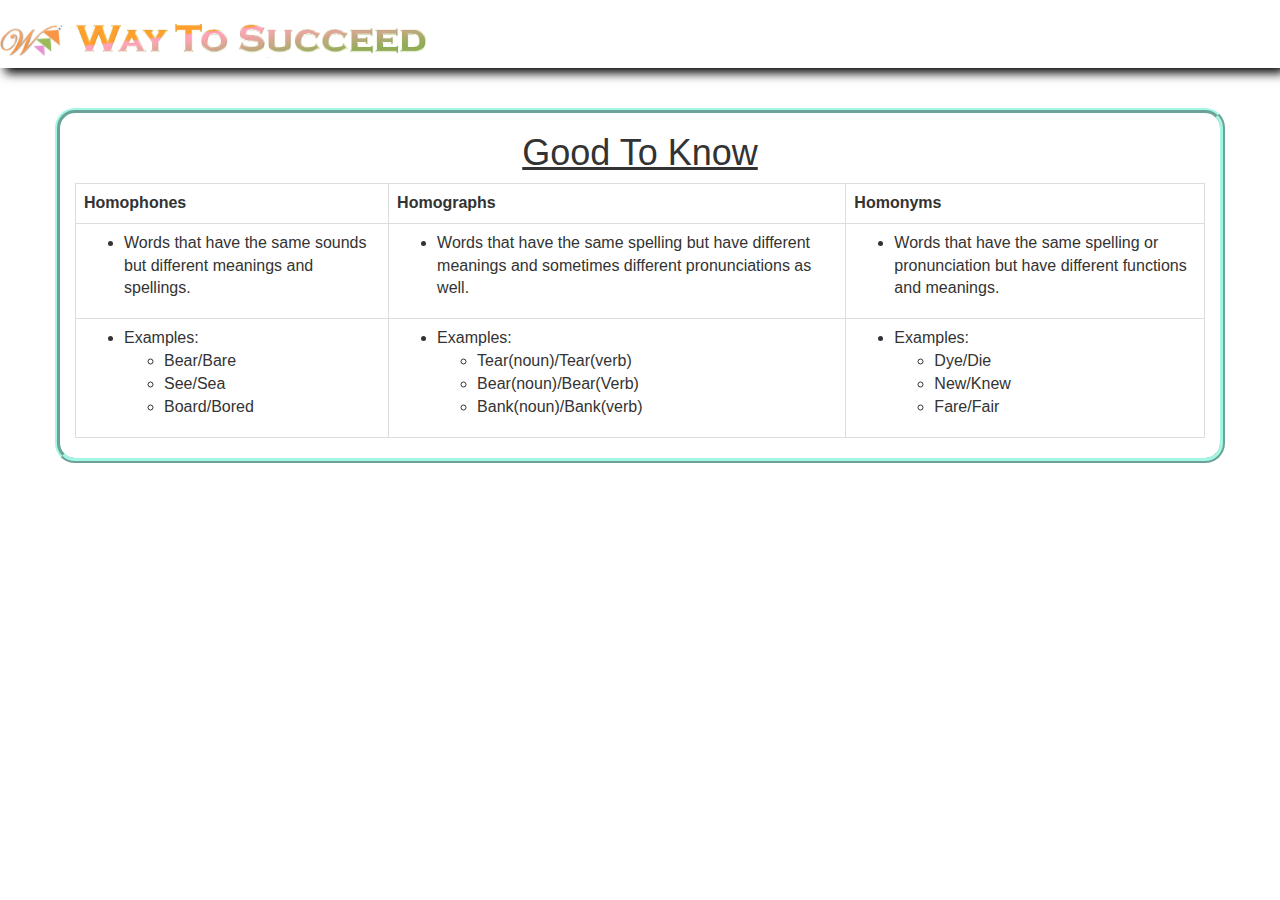
<file: grammer.html>
<html>
    <head> <title>Do You Know</title>
        <link rel="stylesheet" href="https://maxcdn.bootstrapcdn.com/bootstrap/3.4.0/css/bootstrap.min.css">

        <script src="https://ajax.googleapis.com/ajax/libs/jquery/3.4.1/jquery.min.js"></script>
      
        <script src="https://maxcdn.bootstrapcdn.com/bootstrap/3.4.0/js/bootstrap.min.js"></script>
        <link rel="icon" type="image/x-icon" href="Logo_last.png">
        
        <style>
            p{
                font-size:30px;
                margin-top:10%;
                font-weight: bold;
                align-items: center;
            }

            .maindiv{
                border: 5px rgb(164, 246, 229) ridge;
                border-radius: 20px;
            }

       

            #family{
                width: 100%;
                
               
            }

            
            #about{
                font-weight: bold;
                font-size:40px;
                color:rgb(7, 7, 89)
            }
            #newbtn{
                width:15%;
                height:60px;
                font-size:30px;
            }
        
        </style>
</head>

    <body > 
        <div class="header" style="width:100%; box-shadow:5px 5px 10px rgb(0, 0, 0); padding-bottom:10px;">
            <img src="Logo.png" width="5%" style="float:left; margin-top:25px;" class="img-responsive">
            <span> <img src="header.png" width="30%" height="100px" class="img-responsive"></span>
        </div>
         <br>
        <br>
        
        <center>
         <div class="maindiv container">

            <h1><u>Good To Know</u></h1>
            
            <table class="table table-bordered">
                <tbody>
                <tr>
                <td><strong>Homophones</strong></td>
                <td><strong>Homographs</strong></td>
                <td><strong>Homonyms</strong></td>
                </tr>
                <tr>
                <td>
                <ul>
                <li>Words that have the same sounds but different meanings and spellings.</li>
                </ul>
                </td>
                <td>
                <ul>
                <li>Words that have the same spelling but have different meanings and sometimes different pronunciations as well.</li>
                </ul>
                </td>
                <td>
                <ul>
                <li>Words that have the same spelling or pronunciation but have different functions and meanings.</li>
                </ul>
                </td>
                </tr>
                <tr>
                <td>
                <ul>
                <li>Examples:
                <ul>
                <li>Bear/Bare</li>
                <li>See/Sea</li>
                <li>Board/Bored</li>
                </ul>
                </li>
                </ul>
                </td>
                <td>
                <ul>
                <li>Examples:
                <ul>
                <li>Tear(noun)/Tear(verb)</li>
                <li>Bear(noun)/Bear(Verb)</li>
                <li>Bank(noun)/Bank(verb)</li>
                </ul>
                </li>
                </ul>
                </td>
                <td>
                <ul>
                <li>Examples:
                <ul>
                <li>Dye/Die</li>
                <li>New/Knew</li>
                <li>Fare/Fair</li>
                </ul>
                </li>
                </ul>
                </td>
                </tr>
                </tbody>
                </table>
        </div>
        </center>   

<script>
     function newpage(){
                window.location="way.html"
            }

            

    
    </script>
        
    </body>
</html>
</file>
